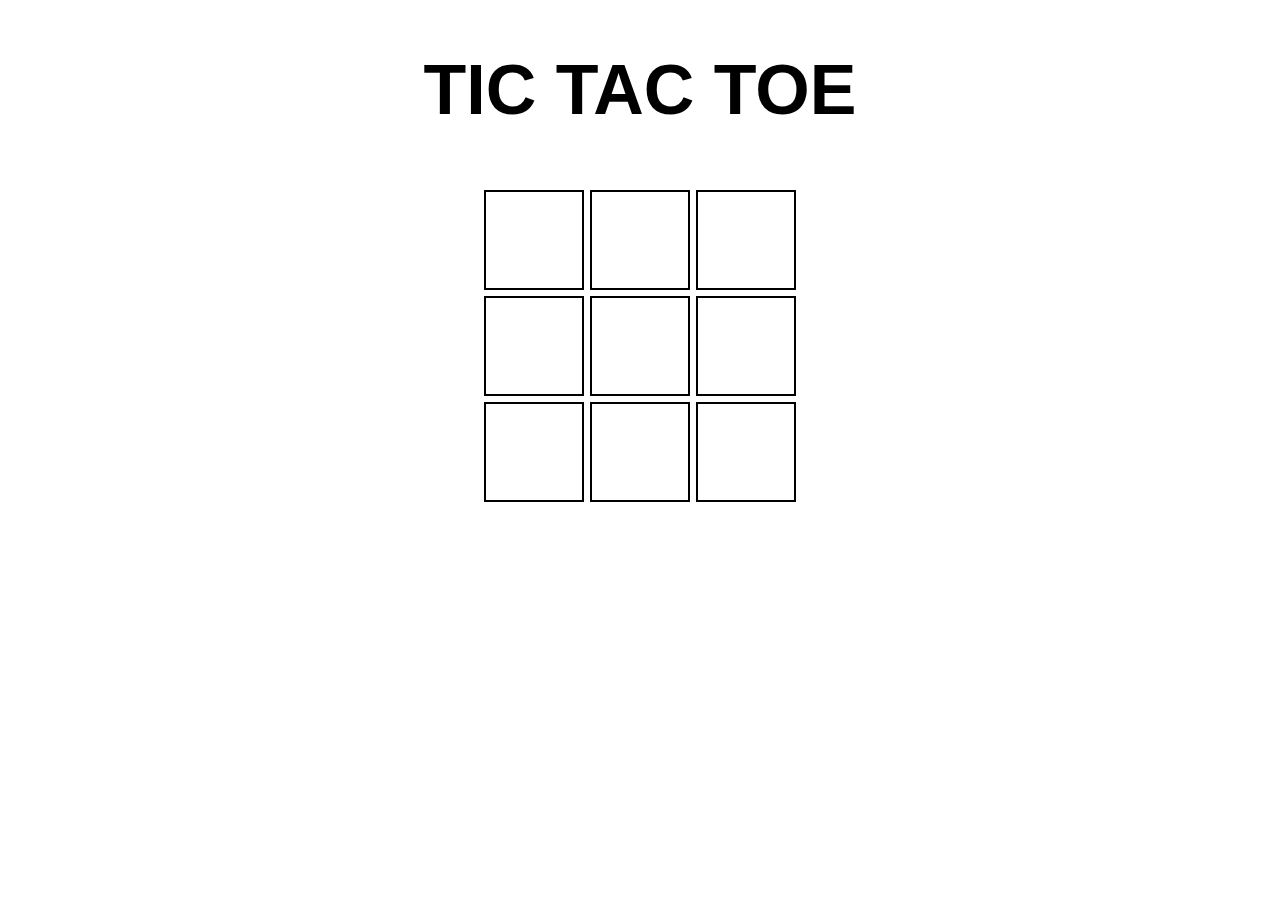
<file: index.html>
<!DOCTYPE html>
<html lang="en">
<head>
    <meta charset="UTF-8">
    <meta http-equiv="X-UA-Compatible" content="IE=edge">
    <meta name="viewport" content="width=device-width, initial-scale=1.0">
    <title>Egzamin 103</title>
    <link rel="stylesheet" href="egz103.css">
</head>
<body>
    <h1>TIC TAC TOE</h1>
    <div id="container">
    </div>
    <script  src="tictactoe.js"></script>
</body>
</html>
</file>
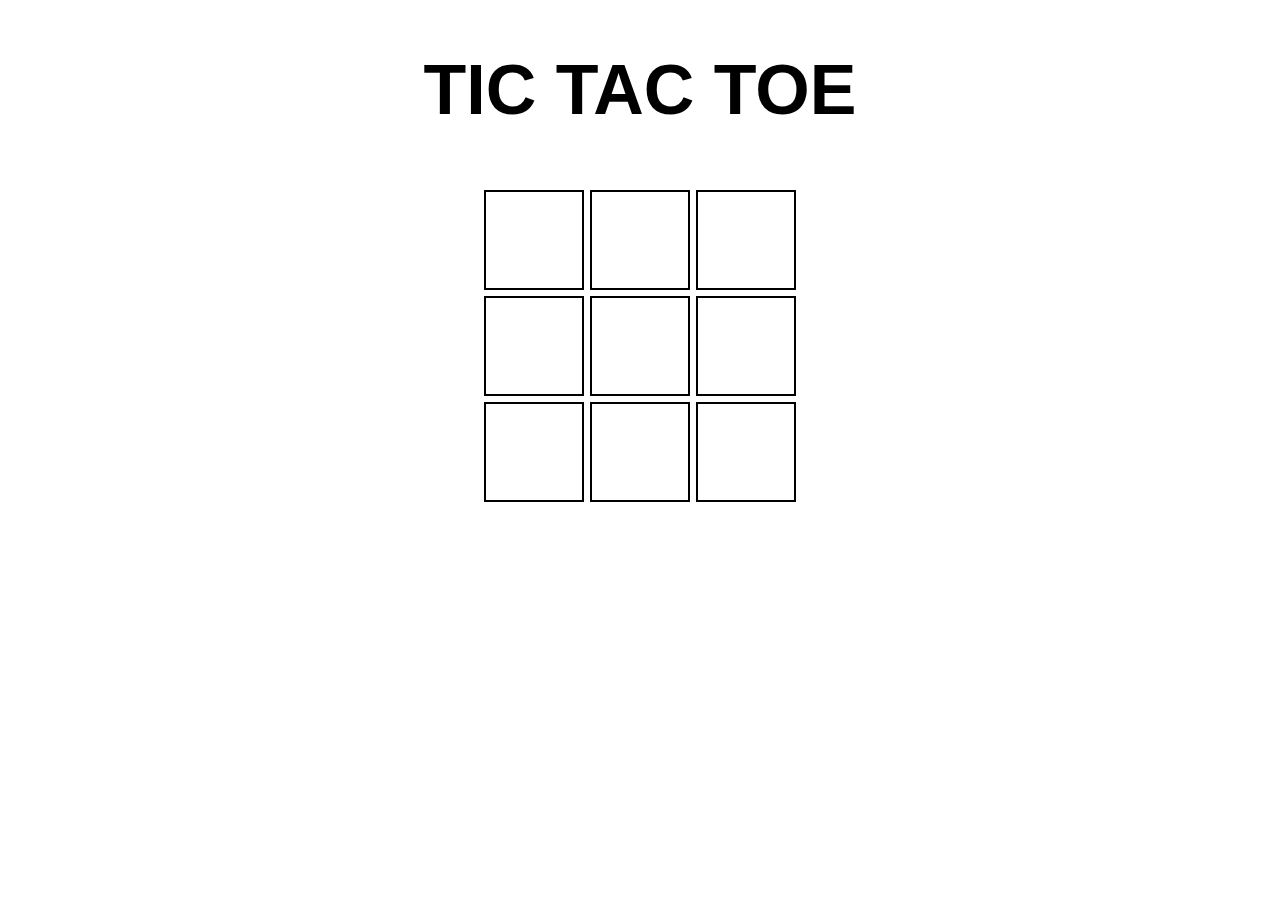
<file: egz103.html>
<!DOCTYPE html>
<html lang="en">
<head>
    <meta charset="UTF-8">
    <meta http-equiv="X-UA-Compatible" content="IE=edge">
    <meta name="viewport" content="width=device-width, initial-scale=1.0">
    <title>Egzamin 103</title>
    <link rel="stylesheet" href="egz103.css">
</head>
<body>
    <h1>TIC TAC TOE</h1>
    <div class="container" id="board">
        <div class="cell" data-index="0"></div>
        <div class="cell" data-index="1"></div>
        <div class="cell" data-index="2"></div>
        <div class="cell" data-index="3"></div>
        <div class="cell" data-index="4"></div>
        <div class="cell" data-index="5"></div>
        <div class="cell" data-index="6"></div>
        <div class="cell" data-index="7"></div>
        <div class="cell" data-index="8"></div>
    </div>
    <script src="egz103.js"></script>
</body>
</html>
</file>
<file: egz103.css>
h1 {
    text-align: center;
    margin-top: 50px;
    font-family:'Franklin Gothic Medium', 'Arial Narrow', Arial, sans-serif;
    font-weight: 700;
    font-size: 70px;
}
h3 {
    position:absolute;
    margin: 150px;
    margin-left: center;
    font-family: 'Franklin Gothic Medium', 'Arial Narrow', Arial, sans-serif;
    font-weight: 700;
    font-size: 70px;
    color: darkmagenta;
    border: solid;
    background-color: azure;
    text-align: center;
}
.cell {
    border-width: 2px;
    border-color: black;
    border-style: double;
    font-family: 'Lucida Sans', 'Lucida Sans Regular', 'Lucida Grande', 'Lucida Sans Unicode', Geneva, Verdana, sans-serif;
    font-size: 80px;
    font-weight: 900;
    color: black;
    text-align: center;
}
.cell:hover {
    box-shadow: 2px 6px 9px palevioletred;
}
.container {
    display: grid;
    margin-top: 60px;
    align-content: start;
    justify-content: center;
    grid-template-columns: 100px 100px 100px;
    grid-template-rows: 100px 100px 100px;
    gap: 6px;
}
button {
    position:absolute;
    margin-top: 350px;
    margin-left: 590px;
    width: 80px;
    height: 30px;
    font-family: 'Franklin Gothic Medium', 'Arial Narrow', Arial, sans-serif;
    font-weight: bold;
    text-align: center;
    
}
</file>
